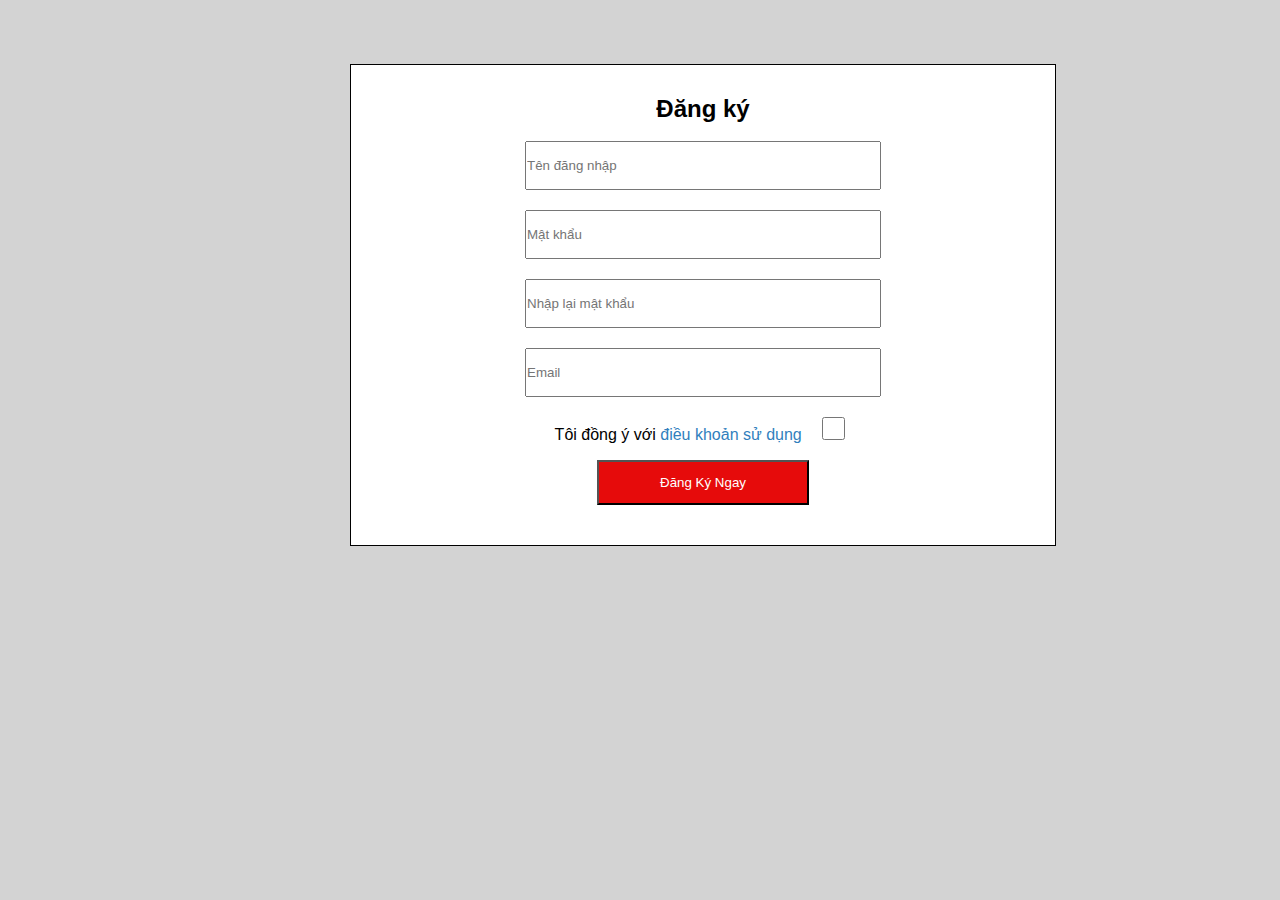
<file: Resources/src/dangky.html>
<!DOCTYPE html>
<html lang="en">
<head>
    <meta charset="UTF-8">
    <meta http-equiv="X-UA-Compatible" content="IE=edge">
    <meta name="viewport" content="width=device-width, initial-scale=1.0">
    <link
      rel="stylesheet"
      href="https://cdnjs.cloudflare.com/ajax/libs/font-awesome/5.15.3/css/all.min.css"
    />
    <link rel="stylesheet" href="../css/dangky.css">
    <title>Đăng ký</title>
</head>
<body>
    <div class="login">
        <form class="frm" action="">
            <h2>Đăng ký</h2> <br>
            <input type="text"  value placeholder="Tên đăng nhập" size="30"> <br>
            <input type="password" value placeholder="Mật khẩu" size="30"> <br>
            <input type="password" value placeholder="Nhập lại mật khẩu" size="30"> <br>
            <input type="text"  value placeholder="Email" size="30"> <br>
            <label for="Dieukhoan">Tôi đồng ý với <a href="#">điều khoản sử dụng</a></label>
            <input type="checkbox" name="Dieukhoan" id="Dieukhoan" value="DK"> <br>
            <button class="btn"><a href="../src/login.html">Đăng Ký Ngay</a></button>
        </form>
    </div>
</body>
</html>
</file>
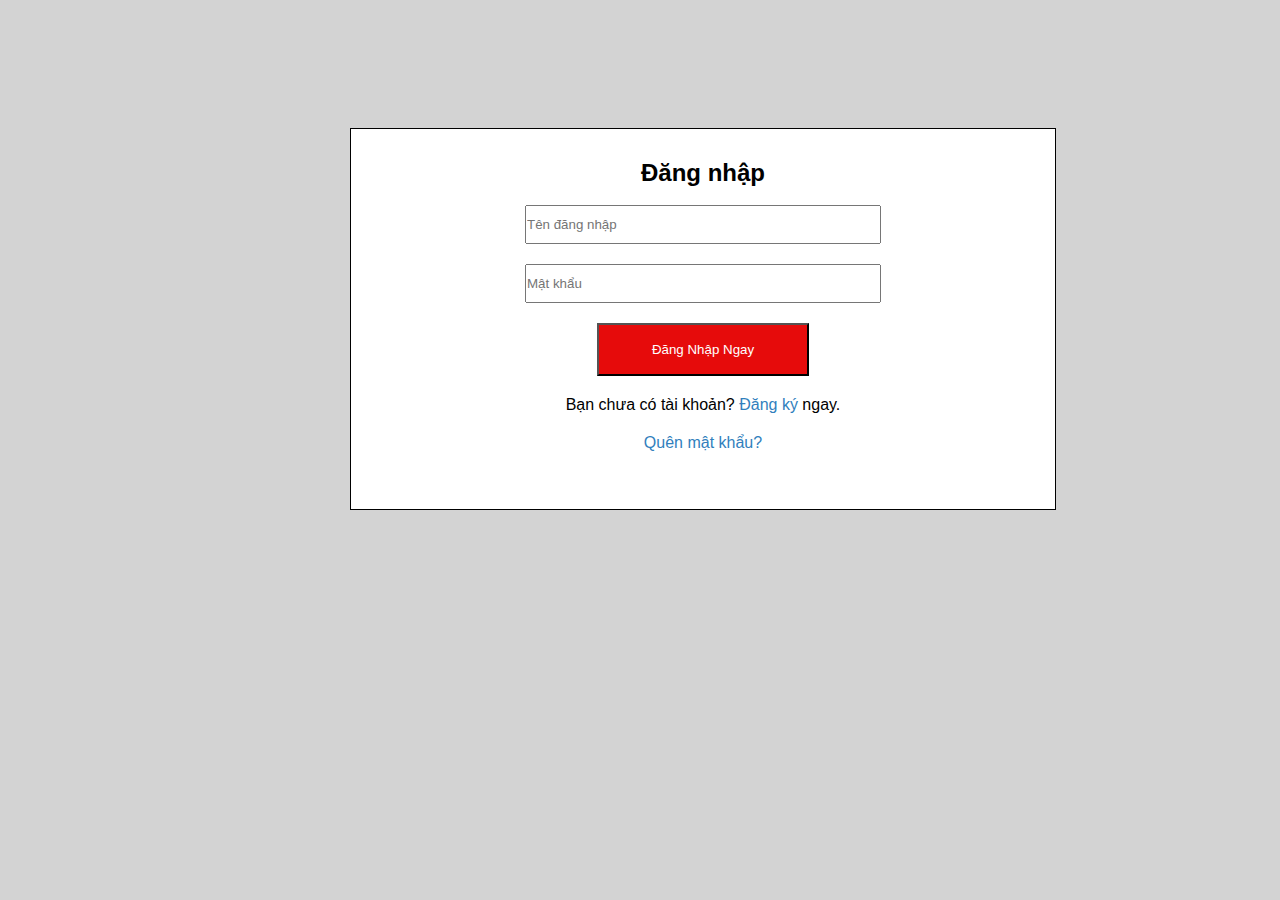
<file: Resources/src/login.html>
<!DOCTYPE html>
<html lang="en">
  <head>
    <meta charset="UTF-8" />
    <meta http-equiv="X-UA-Compatible" content="IE=edge" />
    <meta name="viewport" content="width=device-width, initial-scale=1.0" />
    <link
      rel="stylesheet"
      href="https://cdnjs.cloudflare.com/ajax/libs/font-awesome/5.15.3/css/all.min.css"
    />
    <link rel="stylesheet" href="../css/login.css" />
    <title>Đăng nhập</title>
  </head>
  <body>
    <div class="login">
      <form class="frm" action="">
        <h2>Đăng nhập</h2>
        <br />
        <input type="text" value placeholder="Tên đăng nhập" size="30" /> <br />
        <input type="password" value placeholder="Mật khẩu" size="30" /> <br />
        <button class="btn"><a href="../index.html">Đăng Nhập Ngay</a></button>
        <p>Bạn chưa có tài khoản? <a href="../src/dangky.html">Đăng ký</a> ngay.</p>
        <a href="">Quên mật khẩu?</a>
      </form>
    </div>
  </body>
</html>
</file>
<file: Resources/css/dangky.css>
*{
    padding: 0;
    margin: 0;
}
body{ 
    background-color: lightgray;
    font-family: Arial, Helvetica, sans-serif;
}
/*css form*/
.frm{
    border: 1px solid black;
    text-align: center;
    margin-top: 5%;
    width: 55%;
    height: 450px;
    margin-left: 350px;
    padding-top: 30px;
    background-color: white;
}
input{
    margin-bottom: 20px;
    height: 10%;
    width: 50%;
}
.btn{
    height: 10%;
    width: 30%;
    margin-bottom: 30px;
    cursor: pointer;
    background-color: rgb(230, 11, 11);
    color: white;
}
.btn a{
    color: white;
}
p{
    margin-bottom: 10px;
}
a{
    text-decoration: none;
    color: #317fbd;
}
label{
    margin-right: 10px;
}
#Dieukhoan{
    height: 5%;
    width: 5%;
}
</file>
<file: Resources/css/login.css>
*{
    padding: 0;
    margin: 0;
}
body{ 
    background-color: lightgray;
    font-family: Arial, Helvetica, sans-serif;
}
/*css form*/
.frm{
    border: 1px solid black;
    text-align: center;
    margin-top: 10%;
    width: 55%;
    height: 350px;
    margin-left: 350px;
    padding-top: 30px;
    background-color: white;
}
input{
    margin-bottom: 20px;
    height: 10%;
    width: 50%;
}
.btn{
    height: 15%;
    width: 30%;
    margin-bottom: 20px;
    cursor: pointer;
    background-color: rgb(230, 11, 11);
   
}
.btn a{
    color: white;
}
p{
    margin-bottom: 20px;
}
a{
    text-decoration: none;
    color: #317fbd;
}
</file>
